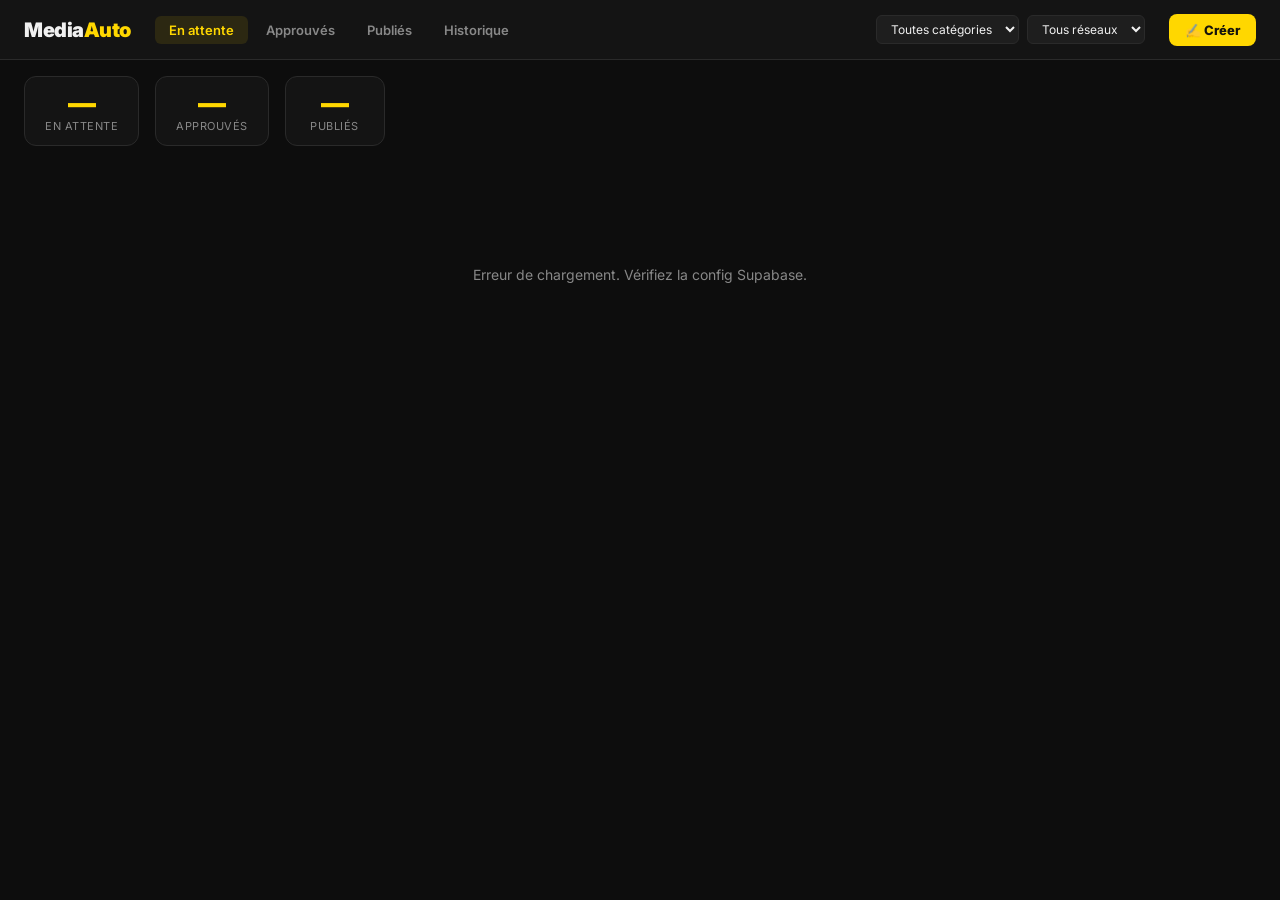
<file: docs/index.html>
<!DOCTYPE html>
<html lang="fr">
<head>
  <meta charset="UTF-8" />
  <meta name="viewport" content="width=device-width, initial-scale=1.0" />
  <title>MediaAuto — Planning</title>
  <link rel="preconnect" href="https://fonts.googleapis.com" />
  <link href="https://fonts.googleapis.com/css2?family=Inter:wght@400;600;700;900&display=swap" rel="stylesheet" />
  <link rel="stylesheet" href="style.css" />
</head>
<body>
  <header>
    <div class="logo">Media<span>Auto</span></div>
    <nav>
      <button class="nav-btn active" data-view="pending">En attente</button>
      <button class="nav-btn" data-view="approved">Approuvés</button>
      <button class="nav-btn" data-view="posted">Publiés</button>
      <button class="nav-btn" data-view="history">Historique</button>
    </nav>
    <div class="filters">
      <select id="filter-cat">
        <option value="">Toutes catégories</option>
        <option value="finance">Finance</option>
        <option value="tech">Tech</option>
        <option value="general">Général</option>
        <option value="sport">Sport</option>
      </select>
      <select id="filter-network">
        <option value="">Tous réseaux</option>
        <option value="twitter">X / Twitter</option>
        <option value="instagram">Instagram</option>
        <option value="linkedin">LinkedIn</option>
      </select>
    </div>
    <button class="create-btn" onclick="openCreate()" title="Créer un carrousel à partir d'un texte collé">✍️ Créer</button>
  </header>

  <main>
    <div id="stats-bar">
      <div class="stat"><span id="count-pending">—</span><label>En attente</label></div>
      <div class="stat"><span id="count-approved">—</span><label>Approuvés</label></div>
      <div class="stat"><span id="count-posted">—</span><label>Publiés</label></div>
    </div>

    <div id="posts-grid"></div>
    <div id="empty-state" style="display:none">
      <p>Aucun post trouvé.</p>
    </div>
    <div id="loading">Chargement…</div>
  </main>

  <!-- Modal prévisualisation -->
  <div id="modal" class="modal" style="display:none">
    <div class="modal-inner">
      <button class="modal-close" onclick="closeModal()">✕</button>
      <div id="modal-content"></div>
    </div>
  </div>

  <script src="app.js"></script>
</body>
</html>
</file>
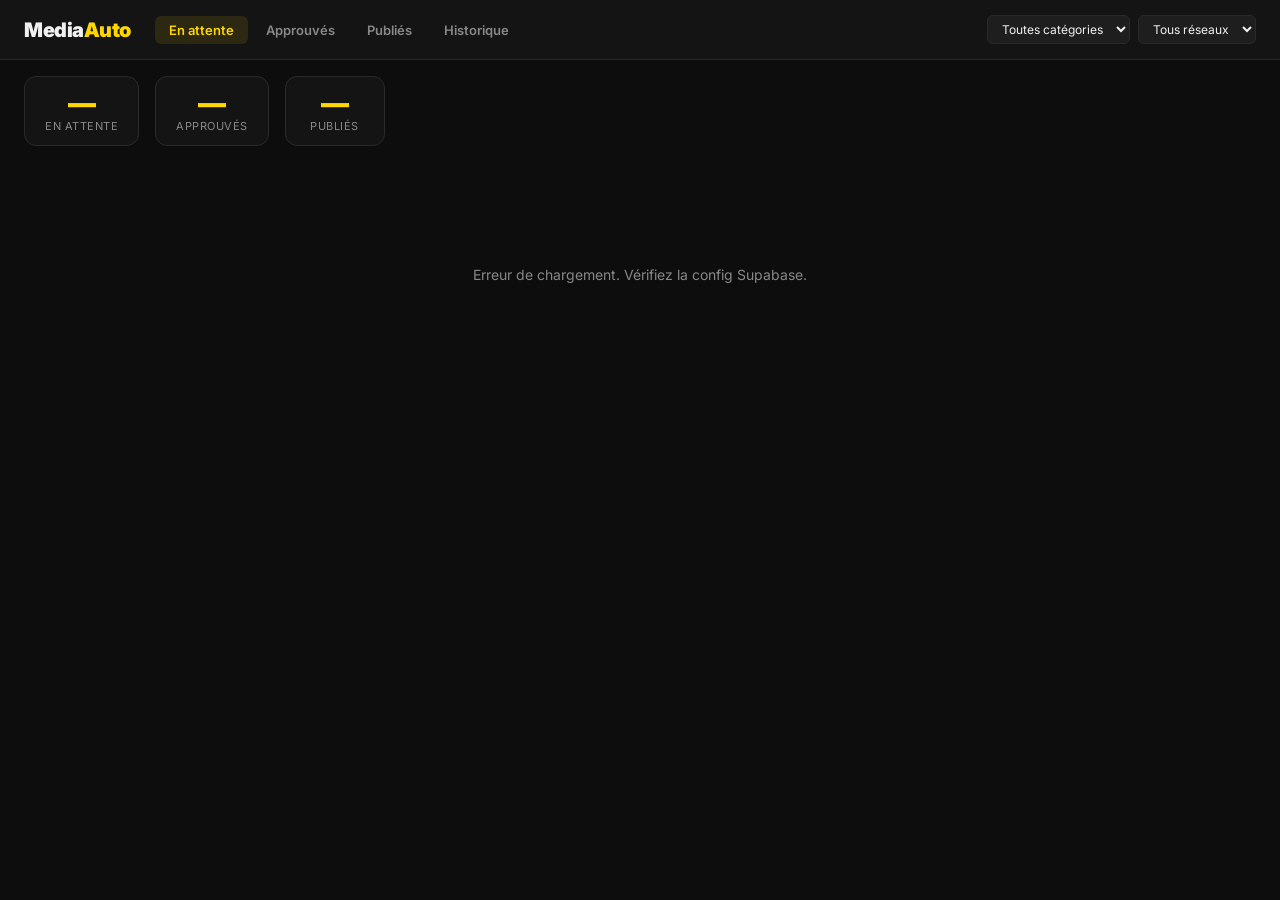
<file: site/index.html>
<!DOCTYPE html>
<html lang="fr">
<head>
  <meta charset="UTF-8" />
  <meta name="viewport" content="width=device-width, initial-scale=1.0" />
  <title>MediaAuto — Planning</title>
  <link rel="preconnect" href="https://fonts.googleapis.com" />
  <link href="https://fonts.googleapis.com/css2?family=Inter:wght@400;600;700;900&display=swap" rel="stylesheet" />
  <link rel="stylesheet" href="style.css" />
</head>
<body>
  <header>
    <div class="logo">Media<span>Auto</span></div>
    <nav>
      <button class="nav-btn active" data-view="pending">En attente</button>
      <button class="nav-btn" data-view="approved">Approuvés</button>
      <button class="nav-btn" data-view="posted">Publiés</button>
      <button class="nav-btn" data-view="history">Historique</button>
    </nav>
    <div class="filters">
      <select id="filter-cat">
        <option value="">Toutes catégories</option>
        <option value="finance">Finance</option>
        <option value="tech">Tech</option>
        <option value="general">Général</option>
        <option value="sport">Sport</option>
      </select>
      <select id="filter-network">
        <option value="">Tous réseaux</option>
        <option value="twitter">X / Twitter</option>
        <option value="instagram">Instagram</option>
        <option value="linkedin">LinkedIn</option>
      </select>
    </div>
  </header>

  <main>
    <div id="stats-bar">
      <div class="stat"><span id="count-pending">—</span><label>En attente</label></div>
      <div class="stat"><span id="count-approved">—</span><label>Approuvés</label></div>
      <div class="stat"><span id="count-posted">—</span><label>Publiés</label></div>
    </div>

    <div id="posts-grid"></div>
    <div id="empty-state" style="display:none">
      <p>Aucun post trouvé.</p>
    </div>
    <div id="loading">Chargement…</div>
  </main>

  <!-- Modal prévisualisation -->
  <div id="modal" class="modal" style="display:none">
    <div class="modal-inner">
      <button class="modal-close" onclick="closeModal()">✕</button>
      <div id="modal-content"></div>
    </div>
  </div>

  <script src="app.js"></script>
</body>
</html>
</file>
<file: docs/style.css>
*, *::before, *::after { box-sizing: border-box; margin: 0; padding: 0; }

:root {
  --yellow: #FFD700;
  --yellow-dim: #b89a00;
  --bg: #0D0D0D;
  --bg2: #141414;
  --bg3: #1E1E1E;
  --border: #2a2a2a;
  --text: #F0F0F0;
  --text-dim: #888;
  --radius: 12px;
  --shadow: 0 4px 24px rgba(0,0,0,0.6);
}

body {
  background: var(--bg);
  color: var(--text);
  font-family: 'Inter', sans-serif;
  min-height: 100vh;
}

/* ── Header ── */
header {
  position: sticky;
  top: 0;
  z-index: 100;
  background: var(--bg2);
  border-bottom: 1px solid var(--border);
  display: flex;
  align-items: center;
  gap: 24px;
  padding: 0 24px;
  height: 60px;
  flex-wrap: wrap;
}

.logo {
  font-size: 20px;
  font-weight: 900;
  letter-spacing: -0.5px;
  white-space: nowrap;
}
.logo span { color: var(--yellow); }

nav { display: flex; gap: 4px; }

.nav-btn {
  background: none;
  border: none;
  color: var(--text-dim);
  font-family: inherit;
  font-size: 13px;
  font-weight: 600;
  padding: 6px 14px;
  border-radius: 6px;
  cursor: pointer;
  transition: all 0.15s;
}
.nav-btn:hover { color: var(--text); background: var(--bg3); }
.nav-btn.active { color: var(--yellow); background: rgba(255,215,0,0.1); }

.filters { display: flex; gap: 8px; margin-left: auto; }

.filters select {
  background: var(--bg3);
  border: 1px solid var(--border);
  color: var(--text);
  font-family: inherit;
  font-size: 12px;
  padding: 5px 10px;
  border-radius: 6px;
  cursor: pointer;
  outline: none;
}
.filters select:focus { border-color: var(--yellow); }

.create-btn {
  background: var(--yellow);
  color: #15130c;
  border: none;
  font-family: inherit;
  font-size: 13px;
  font-weight: 800;
  padding: 8px 16px;
  border-radius: 8px;
  cursor: pointer;
  white-space: nowrap;
}
.create-btn:hover { opacity: 0.9; }

/* Formulaire « Créer depuis un texte » */
.cr-input, .cr-text {
  width: 100%;
  background: var(--bg3);
  border: 1px solid var(--border);
  color: var(--text);
  font-family: inherit;
  font-size: 13px;
  padding: 9px 10px;
  border-radius: 8px;
  margin-bottom: 10px;
  box-sizing: border-box;
  outline: none;
}
.cr-text { min-height: 200px; max-height: 50vh; resize: vertical; line-height: 1.5; margin-bottom: 12px; }
.cr-input:focus, .cr-text:focus { border-color: var(--yellow); }

/* ── Stats Bar ── */
#stats-bar {
  display: flex;
  gap: 16px;
  padding: 16px 24px 0;
}
.stat {
  background: var(--bg2);
  border: 1px solid var(--border);
  border-radius: var(--radius);
  padding: 12px 20px;
  display: flex;
  flex-direction: column;
  align-items: center;
  gap: 2px;
  min-width: 100px;
}
.stat span {
  font-size: 28px;
  font-weight: 900;
  color: var(--yellow);
  line-height: 1;
}
.stat label { font-size: 11px; color: var(--text-dim); text-transform: uppercase; letter-spacing: 0.5px; }

/* ── Grid ── */
#posts-grid {
  display: grid;
  grid-template-columns: repeat(auto-fill, minmax(320px, 1fr));
  gap: 20px;
  padding: 20px 24px 40px;
}

/* ── Post Card ── */
.post-card {
  background: var(--bg2);
  border: 1px solid var(--border);
  border-radius: var(--radius);
  overflow: hidden;
  display: flex;
  flex-direction: column;
  transition: border-color 0.2s, transform 0.2s;
  box-shadow: var(--shadow);
}
.post-card:hover { border-color: var(--yellow-dim); transform: translateY(-2px); }
.post-card.approved { border-color: #22c55e44; }
.post-card.posted { border-color: #3b82f644; opacity: 0.75; }

.card-image {
  width: 100%;
  aspect-ratio: 1 / 1;
  object-fit: cover;
  background: var(--bg3);
  cursor: pointer;
  transition: opacity 0.2s;
}
.card-image:hover { opacity: 0.85; }

/* ── Carrousel (étude data multi-slides) ── */
.card-carousel { position: relative; }
.carousel-arrow {
  position: absolute;
  top: 50%;
  transform: translateY(-50%);
  width: 34px;
  height: 34px;
  border-radius: 50%;
  border: none;
  background: rgba(13,13,13,0.62);
  color: var(--text);
  font-size: 20px;
  line-height: 1;
  cursor: pointer;
  display: flex;
  align-items: center;
  justify-content: center;
  opacity: 0;
  transition: opacity 0.15s, background 0.15s;
}
.card-carousel:hover .carousel-arrow { opacity: 1; }
.carousel-arrow:hover { background: var(--yellow); color: #000; }
.carousel-arrow.left { left: 8px; }
.carousel-arrow.right { right: 8px; }
.carousel-counter {
  position: absolute;
  bottom: 8px;
  right: 8px;
  background: rgba(13,13,13,0.72);
  color: var(--text);
  font-size: 11px;
  font-weight: 700;
  padding: 3px 8px;
  border-radius: 20px;
  pointer-events: none;
}
.carousel-badge {
  position: absolute;
  top: 8px;
  left: 8px;
  background: rgba(255,215,0,0.92);
  color: #000;
  font-size: 10px;
  font-weight: 800;
  padding: 3px 8px;
  border-radius: 20px;
  letter-spacing: 0.3px;
  pointer-events: none;
}
.modal-carousel { position: relative; margin-bottom: 16px; }
.modal-carousel .modal-slide { margin-bottom: 0 !important; }
.modal-carousel .carousel-arrow { opacity: 1; background: rgba(13,13,13,0.6); }

.card-body { padding: 14px; flex: 1; display: flex; flex-direction: column; gap: 10px; }

.card-meta {
  display: flex;
  align-items: center;
  gap: 6px;
  flex-wrap: wrap;
}

.badge {
  font-size: 10px;
  font-weight: 700;
  padding: 3px 8px;
  border-radius: 20px;
  text-transform: uppercase;
  letter-spacing: 0.5px;
}
.badge-cat-finance { background: rgba(255,215,0,0.15); color: var(--yellow); }
.badge-cat-tech     { background: rgba(99,102,241,0.15); color: #818cf8; }
.badge-cat-general  { background: rgba(34,197,94,0.15); color: #4ade80; }
.badge-cat-sport    { background: rgba(249,115,22,0.15); color: #fb923c; }
.badge-cat-factcheck{ background: rgba(239,68,68,0.15); color: #f87171; }

.badge-score {
  background: var(--bg3);
  color: var(--text);
  border: 1px solid var(--border);
  margin-left: auto;
}

.score-high { color: #4ade80 !important; border-color: #4ade80 !important; }
.score-mid  { color: var(--yellow) !important; border-color: var(--yellow) !important; }

.badge-update {
  background: rgba(226,165,15,0.18);
  color: #f0c04b;
  border: 1px solid rgba(226,165,15,0.55);
}

/* ── Zone de collage de transcription (vidéo sans script auto) ─────────────── */
.transcript-box {
  background: rgba(226,165,15,0.08);
  border: 1px dashed rgba(226,165,15,0.5);
  border-radius: 10px;
  padding: 10px;
  margin-bottom: 10px;
}
.tb-label {
  font-size: 11.5px;
  color: var(--text-dim);
  line-height: 1.4;
  margin-bottom: 8px;
}
.tb-link {
  display: inline-block;
  font-size: 12px;
  font-weight: 600;
  color: #f0c04b;
  text-decoration: none;
  margin-bottom: 8px;
}
.tb-link:hover { text-decoration: underline; }
.tb-input {
  width: 100%;
  min-height: 70px;
  max-height: 160px;
  resize: vertical;
  background: var(--bg3, #1a1a1a);
  border: 1px solid var(--border, #2a2a2a);
  border-radius: 8px;
  color: var(--text, #f0f0f0);
  font-size: 12px;
  font-family: inherit;
  padding: 8px;
  margin-bottom: 8px;
  box-sizing: border-box;
}
.tb-input:focus { outline: none; border-color: var(--yellow, #FFD700); }
.btn-generate {
  width: 100%;
  padding: 9px;
  border: none;
  border-radius: 8px;
  background: var(--yellow, #FFD700);
  color: #15130c;
  font-weight: 700;
  font-size: 13px;
  cursor: pointer;
}
.btn-generate:disabled { opacity: 0.6; cursor: default; }

.regen-pending {
  text-align: center;
  font-size: 13px;
  font-weight: 600;
  color: #f0c04b;
  background: rgba(226,165,15,0.10);
  border-radius: 8px;
  padding: 12px;
}

.status-needs_transcript { background: rgba(226,165,15,0.18); color: #f0c04b; }
.status-to_regenerate    { background: rgba(99,102,241,0.18); color: #818cf8; }

.card-title {
  font-size: 13px;
  font-weight: 600;
  line-height: 1.4;
  color: var(--text);
  display: -webkit-box;
  -webkit-line-clamp: 2;
  -webkit-box-orient: vertical;
  overflow: hidden;
}

.card-source {
  font-size: 11px;
  color: var(--text-dim);
}

.card-caption {
  font-size: 12px;
  color: var(--text-dim);
  line-height: 1.5;
  display: -webkit-box;
  -webkit-line-clamp: 3;
  -webkit-box-orient: vertical;
  overflow: hidden;
  background: var(--bg3);
  border-radius: 6px;
  padding: 8px;
  border-left: 2px solid var(--yellow);
}

/* Network selector */
.network-select {
  display: flex;
  gap: 6px;
}
.net-btn {
  flex: 1;
  background: var(--bg3);
  border: 1px solid var(--border);
  color: var(--text-dim);
  font-family: inherit;
  font-size: 11px;
  font-weight: 600;
  padding: 5px 4px;
  border-radius: 6px;
  cursor: pointer;
  transition: all 0.15s;
  text-align: center;
}
.net-btn:hover, .net-btn.selected { background: rgba(255,215,0,0.1); color: var(--yellow); border-color: var(--yellow); }

/* Card actions */
.card-actions { display: flex; gap: 8px; }

.btn-approve {
  flex: 1;
  background: var(--yellow);
  color: #000;
  border: none;
  font-family: inherit;
  font-size: 12px;
  font-weight: 700;
  padding: 8px;
  border-radius: 8px;
  cursor: pointer;
  transition: opacity 0.15s;
}
.btn-approve:hover { opacity: 0.85; }
.btn-approve:disabled { opacity: 0.4; cursor: default; }

.btn-preview {
  background: var(--bg3);
  border: 1px solid var(--border);
  color: var(--text);
  font-family: inherit;
  font-size: 12px;
  padding: 8px 12px;
  border-radius: 8px;
  cursor: pointer;
}
.btn-preview:hover { border-color: var(--yellow-dim); }

.btn-delete {
  background: rgba(239,68,68,0.08);
  border: 1px solid rgba(239,68,68,0.4);
  color: #f87171;
  font-family: inherit;
  font-size: 12px;
  font-weight: 600;
  padding: 8px 12px;
  border-radius: 8px;
  cursor: pointer;
  white-space: nowrap;
  transition: all 0.15s;
}
.btn-delete:hover { background: rgba(239,68,68,0.9); color: #fff; border-color: #ef4444; }
.btn-delete:disabled { opacity: 0.5; cursor: default; }

/* Bouton « Essais » (problèmes d'avant) : gris si réussi du 1er coup, vert sinon */
.btn-attempts {
  background: var(--bg3);
  border: 1px solid var(--border);
  color: var(--text-dim);
  font-family: inherit;
  font-size: 12px;
  font-weight: 700;
  padding: 8px 11px;
  border-radius: 8px;
  cursor: default;
  white-space: nowrap;
}
.btn-attempts.has {
  background: rgba(34,197,94,0.14);
  border-color: rgba(34,197,94,0.55);
  color: #4ade80;
  cursor: pointer;
}
.btn-attempts.has:hover { background: rgba(34,197,94,0.85); color: #04210f; border-color: #22c55e; }

/* Modale des essais ratés (auto-correction) */
.attempts-list { display: flex; flex-direction: column; gap: 12px; }
.attempt { display: flex; gap: 12px; background: var(--bg3); border: 1px solid var(--border); border-radius: 10px; padding: 10px; }
.attempt img { width: 96px !important; height: 96px !important; object-fit: cover; border-radius: 8px; flex-shrink: 0; margin: 0 !important; }
.attempt-info { display: flex; flex-direction: column; gap: 4px; min-width: 0; }
.attempt-head { display: flex; gap: 8px; align-items: center; }
.attempt-n { font-size: 13px; font-weight: 700; color: var(--text); }
.attempt-score { font-size: 11px; font-weight: 700; color: #f87171; background: rgba(239,68,68,0.12); padding: 2px 7px; border-radius: 20px; }
.attempt-reason { font-size: 12px; color: var(--text-dim); line-height: 1.45; }
.attempt-type { font-size: 10px; text-transform: uppercase; letter-spacing: 0.5px; color: var(--text-dim); }

/* Status badges */
.status-badge {
  display: inline-flex;
  align-items: center;
  gap: 4px;
  font-size: 11px;
  font-weight: 600;
  padding: 4px 10px;
  border-radius: 20px;
}
.status-approved { background: rgba(34,197,94,0.15); color: #4ade80; }
.status-posted   { background: rgba(59,130,246,0.15); color: #60a5fa; }
.status-pending  { background: rgba(255,215,0,0.1); color: var(--yellow); }

/* ── Modal ── */
.modal {
  position: fixed;
  inset: 0;
  background: rgba(0,0,0,0.85);
  z-index: 200;
  display: flex;
  align-items: center;
  justify-content: center;
  padding: 24px;
}
.modal-inner {
  background: var(--bg2);
  border: 1px solid var(--border);
  border-radius: 16px;
  max-width: 560px;
  width: 100%;
  max-height: 90vh;
  overflow-y: auto;
  position: relative;
  padding: 24px;
}
.modal-close {
  position: absolute;
  top: 16px;
  right: 16px;
  background: var(--bg3);
  border: none;
  color: var(--text);
  width: 32px;
  height: 32px;
  border-radius: 50%;
  cursor: pointer;
  font-size: 14px;
}
#modal-content img { width: 100%; border-radius: 8px; margin-bottom: 16px; }
.modal-tabs { display: flex; gap: 6px; margin-bottom: 12px; }
.modal-tab { background: var(--bg3); border: 1px solid var(--border); color: var(--text-dim); font-family: inherit; font-size: 12px; padding: 5px 12px; border-radius: 6px; cursor: pointer; }
.modal-tab.active { color: var(--yellow); border-color: var(--yellow); background: rgba(255,215,0,0.08); }
.modal-caption { font-size: 13px; line-height: 1.6; white-space: pre-wrap; background: var(--bg3); padding: 12px; border-radius: 8px; }

/* ── States ── */
#loading { text-align: center; color: var(--text-dim); padding: 60px; font-size: 14px; }
#empty-state { text-align: center; color: var(--text-dim); padding: 60px; }

/* ── Responsive ── */
@media (max-width: 600px) {
  header { gap: 12px; padding: 0 12px; height: auto; padding-top: 10px; padding-bottom: 10px; }
  #posts-grid { grid-template-columns: 1fr; padding: 12px; }
  #stats-bar { padding: 12px 12px 0; gap: 8px; }
  .stat span { font-size: 22px; }
}
</file>
<file: site/style.css>
*, *::before, *::after { box-sizing: border-box; margin: 0; padding: 0; }

:root {
  --yellow: #FFD700;
  --yellow-dim: #b89a00;
  --bg: #0D0D0D;
  --bg2: #141414;
  --bg3: #1E1E1E;
  --border: #2a2a2a;
  --text: #F0F0F0;
  --text-dim: #888;
  --radius: 12px;
  --shadow: 0 4px 24px rgba(0,0,0,0.6);
}

body {
  background: var(--bg);
  color: var(--text);
  font-family: 'Inter', sans-serif;
  min-height: 100vh;
}

/* ── Header ── */
header {
  position: sticky;
  top: 0;
  z-index: 100;
  background: var(--bg2);
  border-bottom: 1px solid var(--border);
  display: flex;
  align-items: center;
  gap: 24px;
  padding: 0 24px;
  height: 60px;
  flex-wrap: wrap;
}

.logo {
  font-size: 20px;
  font-weight: 900;
  letter-spacing: -0.5px;
  white-space: nowrap;
}
.logo span { color: var(--yellow); }

nav { display: flex; gap: 4px; }

.nav-btn {
  background: none;
  border: none;
  color: var(--text-dim);
  font-family: inherit;
  font-size: 13px;
  font-weight: 600;
  padding: 6px 14px;
  border-radius: 6px;
  cursor: pointer;
  transition: all 0.15s;
}
.nav-btn:hover { color: var(--text); background: var(--bg3); }
.nav-btn.active { color: var(--yellow); background: rgba(255,215,0,0.1); }

.filters { display: flex; gap: 8px; margin-left: auto; }

.filters select {
  background: var(--bg3);
  border: 1px solid var(--border);
  color: var(--text);
  font-family: inherit;
  font-size: 12px;
  padding: 5px 10px;
  border-radius: 6px;
  cursor: pointer;
  outline: none;
}
.filters select:focus { border-color: var(--yellow); }

/* ── Stats Bar ── */
#stats-bar {
  display: flex;
  gap: 16px;
  padding: 16px 24px 0;
}
.stat {
  background: var(--bg2);
  border: 1px solid var(--border);
  border-radius: var(--radius);
  padding: 12px 20px;
  display: flex;
  flex-direction: column;
  align-items: center;
  gap: 2px;
  min-width: 100px;
}
.stat span {
  font-size: 28px;
  font-weight: 900;
  color: var(--yellow);
  line-height: 1;
}
.stat label { font-size: 11px; color: var(--text-dim); text-transform: uppercase; letter-spacing: 0.5px; }

/* ── Grid ── */
#posts-grid {
  display: grid;
  grid-template-columns: repeat(auto-fill, minmax(320px, 1fr));
  gap: 20px;
  padding: 20px 24px 40px;
}

/* ── Post Card ── */
.post-card {
  background: var(--bg2);
  border: 1px solid var(--border);
  border-radius: var(--radius);
  overflow: hidden;
  display: flex;
  flex-direction: column;
  transition: border-color 0.2s, transform 0.2s;
  box-shadow: var(--shadow);
}
.post-card:hover { border-color: var(--yellow-dim); transform: translateY(-2px); }
.post-card.approved { border-color: #22c55e44; }
.post-card.posted { border-color: #3b82f644; opacity: 0.75; }

.card-image {
  width: 100%;
  aspect-ratio: 1 / 1;
  object-fit: cover;
  background: var(--bg3);
  cursor: pointer;
  transition: opacity 0.2s;
}
.card-image:hover { opacity: 0.85; }

.card-body { padding: 14px; flex: 1; display: flex; flex-direction: column; gap: 10px; }

.card-meta {
  display: flex;
  align-items: center;
  gap: 6px;
  flex-wrap: wrap;
}

.badge {
  font-size: 10px;
  font-weight: 700;
  padding: 3px 8px;
  border-radius: 20px;
  text-transform: uppercase;
  letter-spacing: 0.5px;
}
.badge-cat-finance { background: rgba(255,215,0,0.15); color: var(--yellow); }
.badge-cat-tech     { background: rgba(99,102,241,0.15); color: #818cf8; }
.badge-cat-general  { background: rgba(34,197,94,0.15); color: #4ade80; }
.badge-cat-sport    { background: rgba(249,115,22,0.15); color: #fb923c; }
.badge-cat-factcheck{ background: rgba(239,68,68,0.15); color: #f87171; }

.badge-score {
  background: var(--bg3);
  color: var(--text);
  border: 1px solid var(--border);
  margin-left: auto;
}

.score-high { color: #4ade80 !important; border-color: #4ade80 !important; }
.score-mid  { color: var(--yellow) !important; border-color: var(--yellow) !important; }

.card-title {
  font-size: 13px;
  font-weight: 600;
  line-height: 1.4;
  color: var(--text);
  display: -webkit-box;
  -webkit-line-clamp: 2;
  -webkit-box-orient: vertical;
  overflow: hidden;
}

.card-source {
  font-size: 11px;
  color: var(--text-dim);
}

.card-caption {
  font-size: 12px;
  color: var(--text-dim);
  line-height: 1.5;
  display: -webkit-box;
  -webkit-line-clamp: 3;
  -webkit-box-orient: vertical;
  overflow: hidden;
  background: var(--bg3);
  border-radius: 6px;
  padding: 8px;
  border-left: 2px solid var(--yellow);
}

/* Network selector */
.network-select {
  display: flex;
  gap: 6px;
}
.net-btn {
  flex: 1;
  background: var(--bg3);
  border: 1px solid var(--border);
  color: var(--text-dim);
  font-family: inherit;
  font-size: 11px;
  font-weight: 600;
  padding: 5px 4px;
  border-radius: 6px;
  cursor: pointer;
  transition: all 0.15s;
  text-align: center;
}
.net-btn:hover, .net-btn.selected { background: rgba(255,215,0,0.1); color: var(--yellow); border-color: var(--yellow); }

/* Card actions */
.card-actions { display: flex; gap: 8px; }

.btn-approve {
  flex: 1;
  background: var(--yellow);
  color: #000;
  border: none;
  font-family: inherit;
  font-size: 12px;
  font-weight: 700;
  padding: 8px;
  border-radius: 8px;
  cursor: pointer;
  transition: opacity 0.15s;
}
.btn-approve:hover { opacity: 0.85; }
.btn-approve:disabled { opacity: 0.4; cursor: default; }

.btn-preview {
  background: var(--bg3);
  border: 1px solid var(--border);
  color: var(--text);
  font-family: inherit;
  font-size: 12px;
  padding: 8px 12px;
  border-radius: 8px;
  cursor: pointer;
}
.btn-preview:hover { border-color: var(--yellow-dim); }

/* Status badges */
.status-badge {
  display: inline-flex;
  align-items: center;
  gap: 4px;
  font-size: 11px;
  font-weight: 600;
  padding: 4px 10px;
  border-radius: 20px;
}
.status-approved { background: rgba(34,197,94,0.15); color: #4ade80; }
.status-posted   { background: rgba(59,130,246,0.15); color: #60a5fa; }
.status-pending  { background: rgba(255,215,0,0.1); color: var(--yellow); }

/* ── Modal ── */
.modal {
  position: fixed;
  inset: 0;
  background: rgba(0,0,0,0.85);
  z-index: 200;
  display: flex;
  align-items: center;
  justify-content: center;
  padding: 24px;
}
.modal-inner {
  background: var(--bg2);
  border: 1px solid var(--border);
  border-radius: 16px;
  max-width: 560px;
  width: 100%;
  max-height: 90vh;
  overflow-y: auto;
  position: relative;
  padding: 24px;
}
.modal-close {
  position: absolute;
  top: 16px;
  right: 16px;
  background: var(--bg3);
  border: none;
  color: var(--text);
  width: 32px;
  height: 32px;
  border-radius: 50%;
  cursor: pointer;
  font-size: 14px;
}
#modal-content img { width: 100%; border-radius: 8px; margin-bottom: 16px; }
.modal-tabs { display: flex; gap: 6px; margin-bottom: 12px; }
.modal-tab { background: var(--bg3); border: 1px solid var(--border); color: var(--text-dim); font-family: inherit; font-size: 12px; padding: 5px 12px; border-radius: 6px; cursor: pointer; }
.modal-tab.active { color: var(--yellow); border-color: var(--yellow); background: rgba(255,215,0,0.08); }
.modal-caption { font-size: 13px; line-height: 1.6; white-space: pre-wrap; background: var(--bg3); padding: 12px; border-radius: 8px; }

/* ── States ── */
#loading { text-align: center; color: var(--text-dim); padding: 60px; font-size: 14px; }
#empty-state { text-align: center; color: var(--text-dim); padding: 60px; }

/* ── Responsive ── */
@media (max-width: 600px) {
  header { gap: 12px; padding: 0 12px; height: auto; padding-top: 10px; padding-bottom: 10px; }
  #posts-grid { grid-template-columns: 1fr; padding: 12px; }
  #stats-bar { padding: 12px 12px 0; gap: 8px; }
  .stat span { font-size: 22px; }
}
</file>
